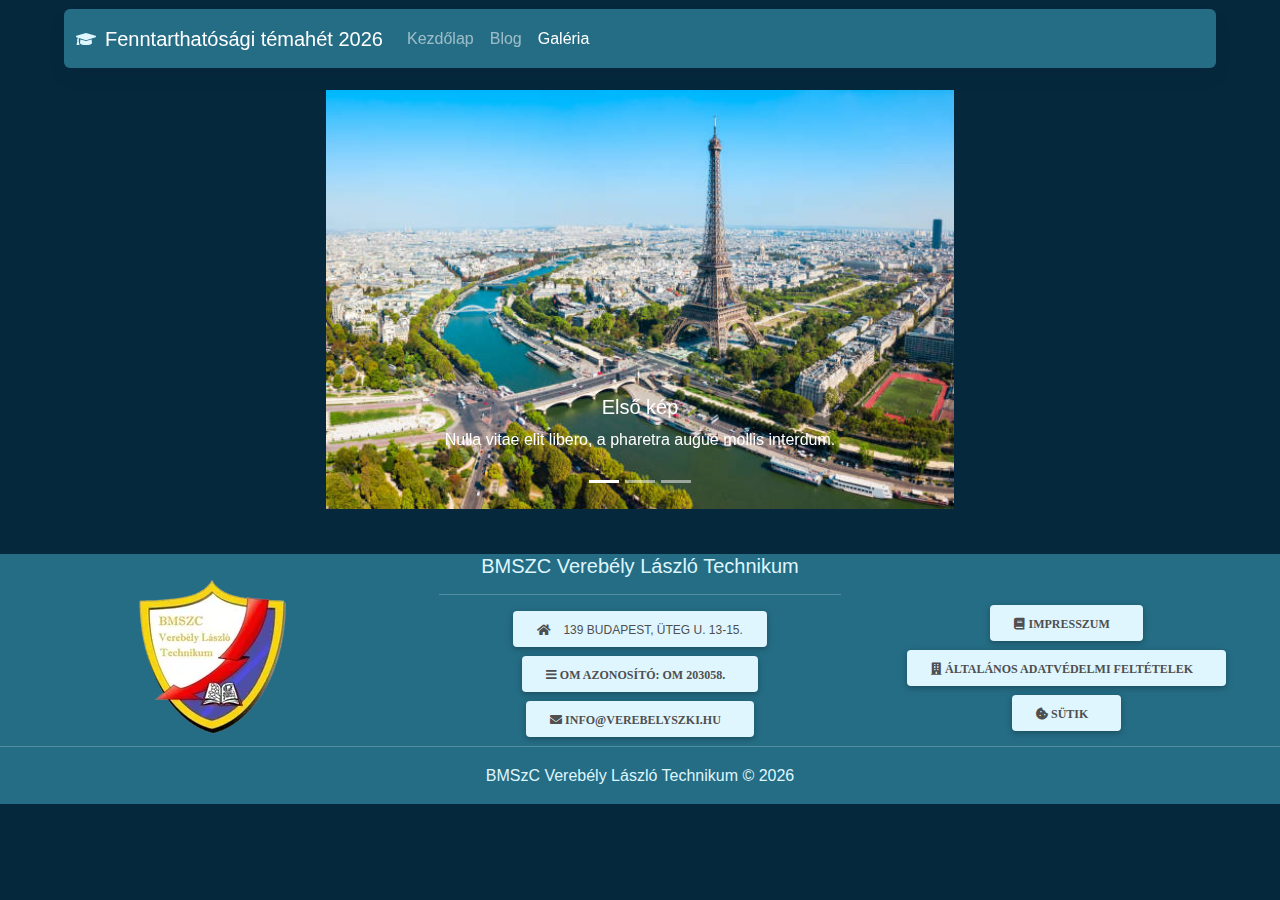
<file: Galeria.html>
<!DOCTYPE html>
<html lang="en">
  <head>
    <meta charset="UTF-8" />
    <meta http-equiv="X-UA-Compatible" content="IE=edge" />
    <meta name="viewport" content="width=device-width, initial-scale=1.0" />
    <title>Fenntarthatósági témahét 2022</title>
    <!-- CSS -->
    <link rel="stylesheet" href="./assets/css/style.css" />
    <!-- MDB -->
    <link rel="stylesheet" href="./assets/css/mdb.free.min.css" />
    <link rel="stylesheet" href="./assets/css/mdb.pro.min.css" />
    <link rel="stylesheet" href="./assets/css/mdb.pro.min.css.map" />
    <link rel="stylesheet" href="./assets/css/mdb.pro.scss" />
    <link rel="stylesheet" href="./assets/css/mdb.free.scss" />
    <link rel="stylesheet" href="./assets/css/mdb.core.scss" />
    <!-- MDB ICONS -->
    <link
      rel="stylesheet"
      href="https://use.fontawesome.com/releases/v5.11.2/css/all.css"
    />
  </head>
  <body>
    <div class="container">
      <nav
        class="navbar navbar-expand-lg fixed-top rounded-4 navbar-dark bg-dark"
      >
        <div class="container-fluid">
          <i class="fas fa-graduation-cap"></i>
          <a class="navbar-brand" href="index.html"
            >Fenntarthatósági témahét
            <script src="./assets/js/date.js"></script
          ></a>
          <button
            class="navbar-toggler hamburger-button"
            type="button"
            data-mdb-toggle="collapse"
            data-mdb-target="#navbarNav"
            aria-controls="navbarNav"
            aria-expanded="false"
            aria-label="Toggle navigation"
          >
            <div class="hamburger-icon">
              <span></span><span></span><span></span><span></span>
            </div>
          </button>
          <div class="collapse navbar-collapse" id="navbarNav">
            <ul class="navbar-nav">
              <li class="nav-item">
                <a class="nav-link" href="index.html">Kezdőlap</a>
              </li>
              <li class="nav-item">
                <a class="nav-link" href="Blog.html">Blog</a>
              </li>
              <li class="nav-item">
                <a class="nav-link active" href="Galeria.html">Galéria</a>
              </li>
            </ul>
          </div>
        </div>
      </nav>
    </div>

    <div class="container-fluid hero">
      <div
        id="carouselBasicExample"
        class="carousel slide carousel-fade"
        data-mdb-ride="carousel"
      >
        <div class="carousel-indicators">
          <button
            type="button"
            data-mdb-target="#carouselBasicExample"
            data-mdb-slide-to="0"
            class="active"
            aria-current="true"
            aria-label="Slide 1"
          ></button>
          <button
            type="button"
            data-mdb-target="#carouselBasicExample"
            data-mdb-slide-to="1"
            aria-label="Slide 2"
          ></button>
          <button
            type="button"
            data-mdb-target="#carouselBasicExample"
            data-mdb-slide-to="2"
            aria-label="Slide 3"
          ></button>
        </div>

        <div class="carousel-inner">
          <div class="carousel-item active">
            <center>
              <img
                src="./assets/img/img1.png"
                class="d-block w-50 h-50"
                alt="Sunset Over the City"
              />
            </center>
            <div class="carousel-caption d-none d-md-block">
              <h5>Első kép</h5>
              <p>Nulla vitae elit libero, a pharetra augue mollis interdum.</p>
            </div>
          </div>

          <div class="carousel-item">
            <center>
              <img
                src="./assets/img/img2.png"
                class="d-block w-50 h-50"
                alt="Canyon at Nigh"
              />
            </center>
            <div class="carousel-caption d-none d-md-block">
              <h5>Második kép</h5>
              <p>Lorem ipsum dolor sit amet, consectetur adipiscing elit.</p>
            </div>
          </div>

          <div class="carousel-item">
            <center>
              <img
                src="./assets/img/img3.png"
                class="d-block w-50 h-50"
                alt="Cliff Above a Stormy Sea"
              />
            </center>
            <div class="carousel-caption d-none d-md-block">
              <h5>Harmadik kép</h5>
              <p>
                Praesent commodo cursus magna, vel scelerisque nisl consectetur.
              </p>
            </div>
          </div>
        </div>

        <button
          class="carousel-control-prev"
          type="button"
          data-mdb-target="#carouselBasicExample"
          data-mdb-slide="prev"
        >
          <span class="carousel-control-prev-icon" aria-hidden="true"></span>
          <span class="visually-hidden">Previous</span>
        </button>
        <button
          class="carousel-control-next"
          type="button"
          data-mdb-target="#carouselBasicExample"
          data-mdb-slide="next"
        >
          <span class="carousel-control-next-icon" aria-hidden="true"></span>
          <span class="visually-hidden">Next</span>
        </button>
      </div>
    </div>

    <div class="container-fluid footer">
      <footer>
        <div class="row text-center">
          <div class="col-lg-4">
            <br />
            <img src="./assets/img/verebely.png" alt="" />
          </div>
          <div class="col-lg-4">
            <h5 class="footer-header">BMSZC Verebély László Technikum</h5>
            <hr />
            <a
              class="a-btn d-block"
              href="https://www.google.com/maps/place/BMSZC+Vereb%C3%A9ly+L%C3%A1szl%C3%B3+Technikum/@47.5294855,19.0745183,17z/data=!3m1!4b1!4m5!3m4!1s0x4741db939c5746e7:0xf93af4f99f4b38a8!8m2!3d47.5294791!4d19.0767112"
              target="_blank"
              ><button class="btn btn-footer">
                <i class="fas fa-home"></i> 139 Budapest, Üteg u. 13-15.
              </button></a
            >
            <a
              class="a-btn d-block"
              href="https://verebelyszki.hu/"
              target="_blank"
              ><button class="btn btn-footer">
                <i class="fas fa-bars"> OM azonosító: OM 203058.</i>
              </button></a
            >
            <a class="a-btn d-block" href="mailto:info@verebelyszki.hu">
              <button class="btn btn-footer">
                <i class="fas fa-envelope"> info@verebelyszki.hu</i>
              </button>
            </a>
          </div>
          <div class="col-lg-4">
            <br />
            <br />
            <a class="a-btn d-block" href="#">
              <button class="btn btn-footer">
                <i class="fas fa-book"> Impresszum</i>
              </button>
            </a>
            <a class="a-btn d-block" href="#">
              <button class="btn btn-footer">
                <i class="fas fa-building"> Általános adatvédelmi feltételek</i>
              </button>
            </a>
            <a class="a-btn d-block" href="#">
              <button class="btn btn-footer">
                <i class="fas fa-cookie-bite"> Sütik</i>
              </button>
            </a>
          </div>
          <hr />
          <p class="text-center">
            BMSzC Verebély László Technikum &copy;
            <script src="./assets/js/copyright.js"></script>
          </p>
        </div>
      </footer>
    </div>

    <!-- JS -->
    <script src="./assets/js/hamburger.js"></script>
    <script src="./assets/js/scrollToTop.js"></script>
    <!-- MDB -->
    <script src="./assets/js/mdb.free.min.js"></script>
    <script src="./assets/js/mdb.free.min.js.map"></script>
    <script src="./assets/js/mdb.pro.min.js"></script>
    <script src="./assets/js/mdb.pro.min.js.map"></script>
    <script src="./assets/js/mdb.pro.js"></script>
    <script src="./assets/js/mdb.free.js"></script>
  </body>
</html>
</file>
<file: assets/css/style.css>
:root body {
  background-color: #06283d;
  color: #dff6ff;
}

.fa,
.fas {
  margin-right: 1vh;
}

.hamburger-icon {
  width: 30px;
  height: 20px;
  position: relative;
  margin: 0px;
  -webkit-transform: rotate(0deg);
  -moz-transform: rotate(0deg);
  -o-transform: rotate(0deg);
  transform: rotate(0deg);
  -webkit-transition: 0.5s ease-in-out;
  -moz-transition: 0.5s ease-in-out;
  -o-transition: 0.5s ease-in-out;
  transition: 0.5s ease-in-out;
  cursor: pointer;
}

.hamburger-icon span {
  display: block;
  position: absolute;
  height: 3px;
  width: 100%;
  border-radius: 9px;
  opacity: 1;
  left: 0;
  -webkit-transform: rotate(0deg);
  -moz-transform: rotate(0deg);
  -o-transform: rotate(0deg);
  transform: rotate(0deg);
  -webkit-transition: 0.25s ease-in-out;
  -moz-transition: 0.25s ease-in-out;
  -o-transition: 0.25s ease-in-out;
  transition: 0.25s ease-in-out;
}

.hamburger-icon span {
  background: #e3f2fd;
}

.hamburger-icon span:nth-child(1) {
  top: 0px;
}

.hamburger-icon span:nth-child(2),
.hamburger-icon span:nth-child(3) {
  top: 10px;
}

.hamburger-icon span:nth-child(4) {
  top: 20px;
}

.hamburger-icon.open span:nth-child(1) {
  top: 11px;
  width: 0%;
  left: 50%;
}

.hamburger-icon.open span:nth-child(2) {
  -webkit-transform: rotate(45deg);
  -moz-transform: rotate(45deg);
  -o-transform: rotate(45deg);
  transform: rotate(45deg);
}

.hamburger-icon.open span:nth-child(3) {
  -webkit-transform: rotate(-45deg);
  -moz-transform: rotate(-45deg);
  -o-transform: rotate(-45deg);
  transform: rotate(-45deg);
}

.hamburger-icon.open span:nth-child(4) {
  top: 11px;
  width: 0%;
  left: 50%;
}

:root .navbar-toggler:focus {
  outline: none;
  box-shadow: none;
}

:root nav {
  width: 90%;
  margin-right: auto;
  margin-left: auto;
  margin-top: 1vh;
}

:root .bg-dark {
  background-color: #256d85 !important;
}

.hero {
  margin-top: 10vh;
  margin-bottom: 5vh;
}

.section {
  margin-top: 3vh;
}

.tulajdonsagai {
  margin-bottom: 1vh;
  text-align: center;
}

.tulajdonsagok {
  margin-top: 1vh;
}

.footer {
  background-color: #256d85;
}

:root .btn-footer {
  background-color: #dff6ff;
}

:root .btn-footer:hover {
  background-color: #06283d;
  color: #dff6ff;
}

.a-btn {
  margin-bottom: 1vh;
}

.a-btn:hover {
  color: #dff6ff;
}

#btn-back-to-top {
  position: fixed;
  bottom: 20px;
  right: 20px;
  display: none;
}

:root .carousel-control-next,
.carousel-control-prev {
  width: 55% !important;
}
</file>
